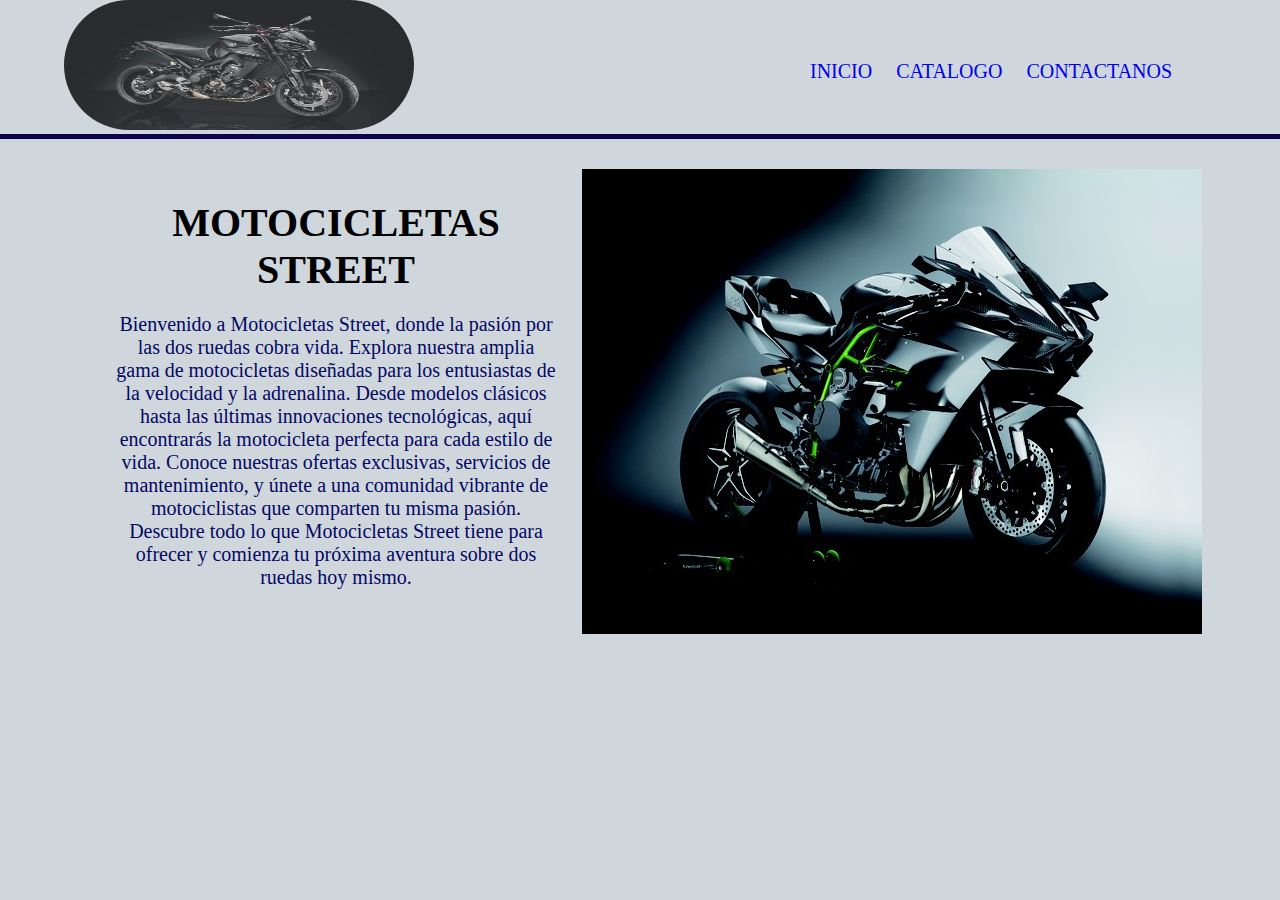
<file: makect/HTML/index.html>
<!DOCTYPE html>

<head>
    <title>Restaurante</title>
    <link rel="stylesheet" href="../CSS/style.css">
</head>

<body>
        <img class="logo-1" src="../IMG/MT09.jpeg" alt="#">
    </div>
    <header>
        <nav class="list">
            <ul class="liss">
                <li><a href="index.html">INICIO</a></li>
                <li><a href="catalogo.html">CATALOGO</a></li>
                <li><a href="contactanos.html">CONTACTANOS</a></li>
            </ul>
        </nav>
    </header>
    <main>
        <article>
            <section>
                <div class="fond"></div>
                <div conte></div>
                <div class="titulo1">
                    <div class="texto_1">
                        <h1>MOTOCICLETAS <br>
                             STREET</h1>
                        <p>Bienvenido a Motocicletas Street, donde la pasión por las dos ruedas cobra vida. Explora
                            nuestra amplia gama de motocicletas diseñadas para los entusiastas de la velocidad y la
                            adrenalina. Desde modelos clásicos hasta las últimas innovaciones tecnológicas, aquí
                            encontrarás la motocicleta perfecta para cada estilo de vida. Conoce nuestras ofertas
                            exclusivas, servicios de mantenimiento, y únete a una comunidad vibrante de motociclistas
                            que comparten tu misma pasión. Descubre todo lo que Motocicletas Street tiene para ofrecer y
                            comienza tu próxima aventura sobre dos ruedas hoy mismo.</p>
                    </div>
                    <div class="img-1">
                        <img src="../IMG/H2R.jpeg" alt="motocicleta">
                    </div>
                </div>
            </section>
        </article>
    </main>
</body>

</html>
</file>
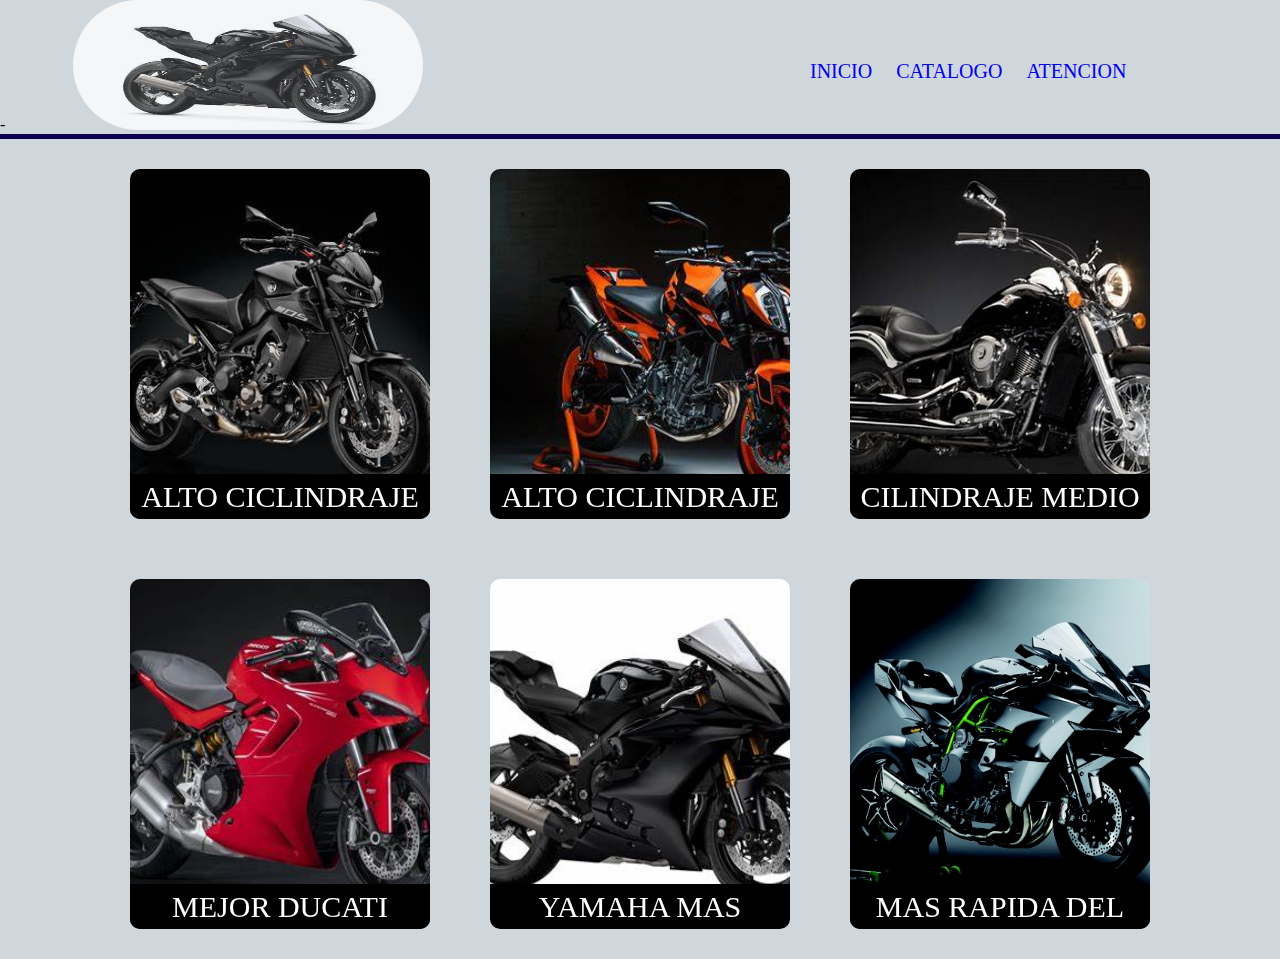
<file: makect/HTML/catalogo.html>
<!DOCTYPE html>

<head>
    <title>Restaurante</title>
    <link rel="stylesheet" href="../CSS/style.css">
</head>

<body>
    <div class="linea">-
        <img class="logo-1" src="../IMG/R1M.jpeg" alt="#">
    </div>
    <header>
        <nav class="list">
            <ul class="liss">
                <li><a href="index.html">INICIO</a></li>
                <LI><a href="catalogo.html">CATALOGO</a></li>
                <li><a href="contactanos.html">ATENCION</a></li>
            </ul>
        </nav>
    </header>
    <div class="tarjeta">
    <div class="card">
        <div class="face front">
            <img src="../IMG/MT09.jpeg" alt="">
            <h3>ALTO CICLINDRAJE</h3>
        </div>
        <div class="face back">
            <h3>MT-09</h3>
            <p>
                La Yamaha MT-09 es una motocicleta naked de 890 cc conocida por su potencia, agilidad y versatilidad,
                ideal tanto para principiantes como para motociclistas experimentados.
            </p>
            <div class="link">
                <a href="#">Compra ahora</a>
            </div>
        </div>
    </div>
    <div class="card">
        <div class="face front">
            <img src="../IMG/KTM.jpeg" alt="">
            <h3>ALTO CICLINDRAJE</h3>
        </div>
        <div class="face back">
            <h3>KTM</h3>
            <p>
                La KTM 1290 Super Duke R es una motocicleta naked de 1,301 cc conocida por su enorme potencia, precisión
                en el manejo y tecnología avanzada.
            </p>
            <div class="link">
                <a href="#">Compra ahora</a>
            </div>
        </div>
    </div>
    <div class="card">
        <div class="face front">
            <img src="../IMG/GN.jpeg" alt="">
            <h3>CILINDRAJE MEDIO</h3>
        </div>
        <div class="face back">
            <h3>GN</h3>
            <p>
                La Suzuki GN 125 es una motocicleta ligera y económica de 124 cc, ideal para principiantes y viajes
                urbanos gracias a su sencillez.
            </p>
            <div class="link">
                <a href="#">Compra ahora</a>
            </div>
        </div>
    </div>
    <div class="card">
        <div class="face front">
            <img src="../IMG/DUCATI.jpeg" alt="">
            <h3>MEJOR DUCATI</h3>
        </div>
        <div class="face back">
            <h3>DUCATI PANIGALE V4</h3>
            <p>
                La Ducati Panigale V4 es una motocicleta de 1,103 cc, famosa por su rendimiento impresionante y tecnología avanzada.
            </p>
            <div class="link">
                <a href="#">Compra ahora</a>
            </div>
        </div>
    </div>
    <div class="card">
        <div class="face front">
            <img src="../IMG/R1M.jpeg" alt="">
            <h3>YAMAHA MAS RAPIDA</h3>
        </div>
        <div class="face back">
            <h3>R1-M</h3>
            <p>
                La Yamaha YZF-R1M es una motocicleta deportiva, reconocida por su tecnología de carreras,
                rendimiento extremo y aerodinámica avanzada.
            </p>
            <div class="link">
                <a href="#">Compra ahora</a>
            </div>
        </div>
    </div>
    <div class="card">
        <div class="face front">
            <img src="../IMG/H2R.jpeg" alt="">
            <h3>MAS RAPIDA DEL MUNDO</h3>
        </div>
        <div class="face back">
            <h3>ZH2R</h3>
            <p>
                La Kawasaki Ninja H2R es una motocicleta hiperdeportiva con sobrealimentación, conocida por su
                potencia extrema y diseño aerodinámico.
            </p>
            <div class="link">
                <a href="#">Compra ahora</a>
            </div>
        </div>
    </div>
</div>
</body>

</html>
</file>
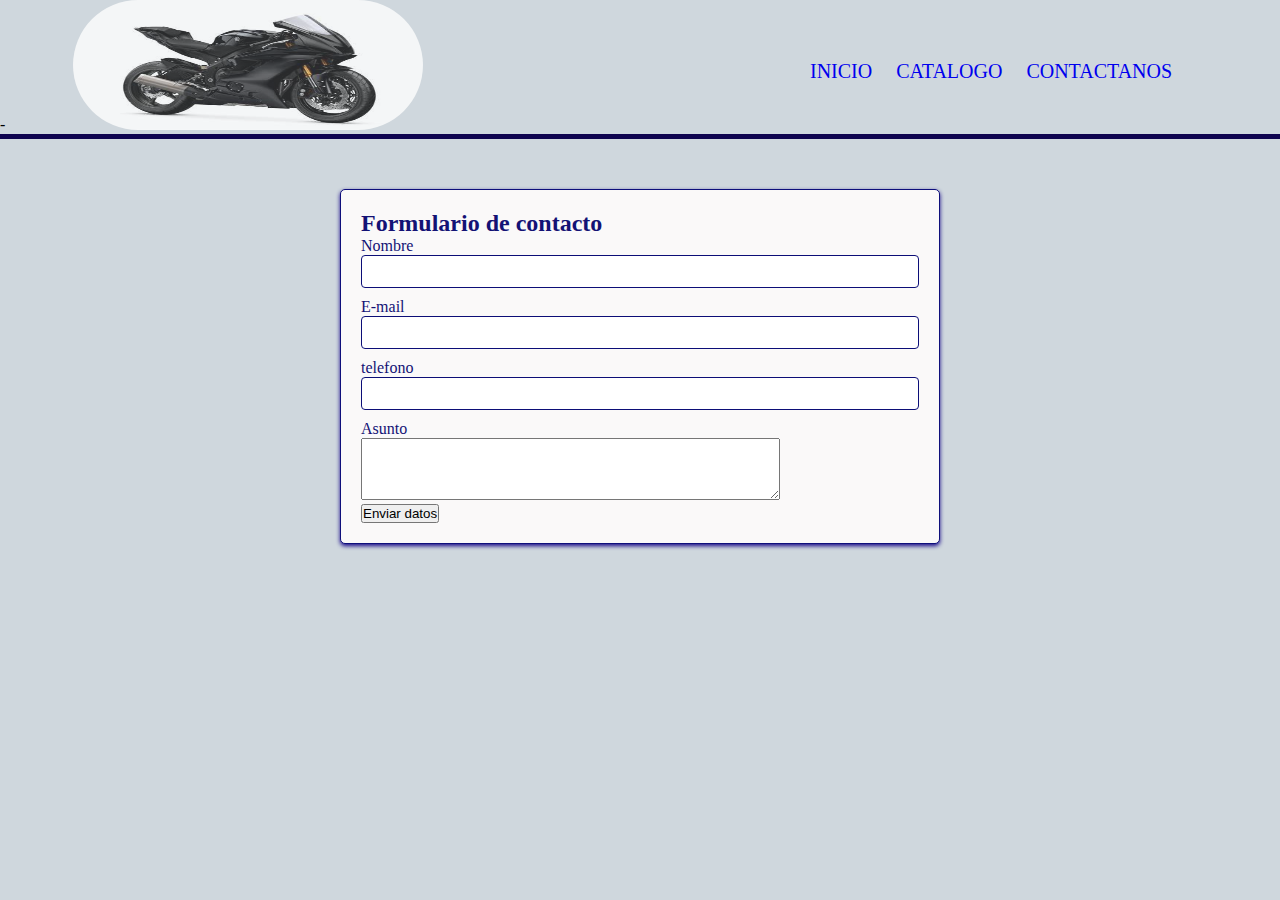
<file: makect/HTML/contactanos.html>
<!DOCTYPE html>

<head>
    <title>Restaurante</title>
    <link rel="stylesheet" href="../CSS/style.css">
</head>

<body>
    <div class="linea">-
        <img class="logo-1" src="../IMG/R1M.jpeg" alt="#">
    </div>
    <header>
        <nav class="list">
            <ul class="liss">
                <li><a href="index.html">INICIO</a></li>
                <LI><a href="catalogo.html">CATALOGO</a></li>
                <li><a href="contactanos.html">CONTACTANOS</a></li>
            </ul>
        </nav>
    </header>
    <a href="formulario-contacto"></a>
    <div id="formulario-contacto">
        <h2>Formulario de contacto</h2>
        <form action="info.html">
            <label for="nombre">Nombre</label>
            <input type="text" id="nombre" name="nombre" required>

            <label for="email">E-mail</label>
            <input type="email" id="email" name="email" required>

            <label for="numero">telefono</label>
            <input type="number" name="numero" id="numero" required>

            <label for="asunto">Asunto</label>
            <textarea name="mensaje" id="mensaje" name="mensaje" rows="4" cols="50"></textarea>
            <br>
            <button type="submit">Enviar datos</button>
        </form>
    </div>

</body>

</html>
</file>
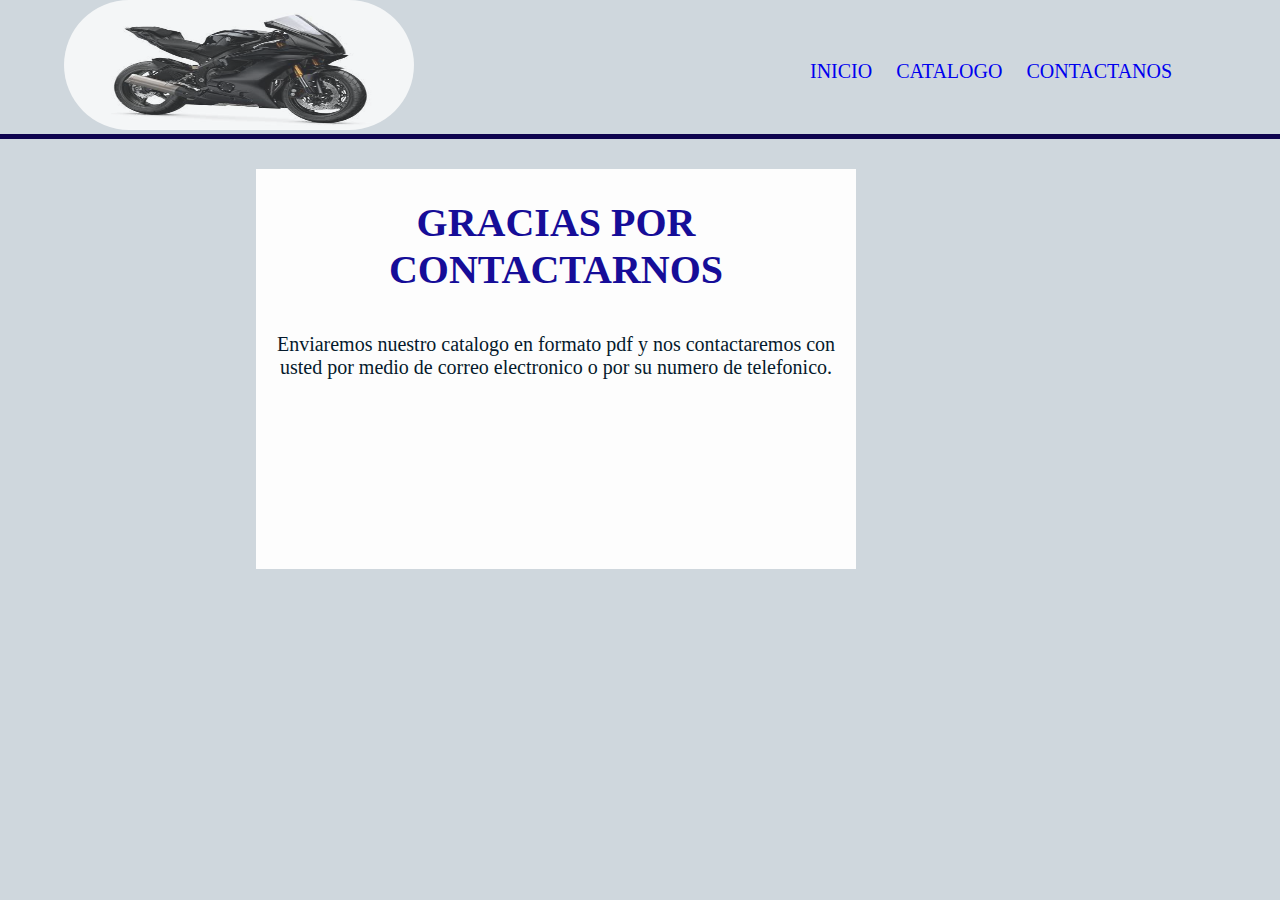
<file: makect/HTML/info.html>
<!DOCTYPE html>

<head>
    <title>Restaurante</title>
    <link rel="stylesheet" href="../CSS/style.css">
</head>

<body>
    <img class="logo-1" src="../IMG/R1M.jpeg" alt="#">
    </div>
    <header>
        <nav class="list">
            <ul class="liss">
                <li><a href="index.html">INICIO</a></li>
                <LI><a href="catalogo.html">CATALOGO</a></li>
                <li><a href="contactanos.html">CONTACTANOS</a></li>
            </ul>
        </nav>
    </header>
    <div class="cont">
        <h2 class="a">GRACIAS POR CONTACTARNOS</h2>
        <p class="e">Enviaremos nuestro catalogo en formato pdf y nos contactaremos con usted por medio de correo
            electronico o por su numero de telefonico.</p>
    </div>
</body>

</html>
</file>
<file: makect/CSS/style.css>
*{
    margin: 0;
    padding: 0;
    text-decoration: none;
    box-sizing: border-box;
}
body{
 background-color: rgb(207, 215, 221);
}
header{
    background-color: rgb(14, 3, 78);
    width: 100%;
    height: 5px;
    margin-top: 0;
}
.logo-1{
    width: 350px;
    height: 130px;
    margin-left: 5%;
    border-radius: 80px;
    opacity: 0.8;
}
li{
    display: inline;
    font-size: 20px;
    padding-inline: 10px;
    color: #f3f0ee;
}
ul{
    position: absolute;
    top: 60px;
    left: 800px;
}
.liss a:hover{
    color: #0101fa;
}
.titulo1{
    text-align: center;
    display: flex;
    align-items: center;
    justify-content: flex-start;
    margin-bottom: 60px;
    margin-left: 100px;
}
.texto_1{
    margin-right: 10px;
    color: rgb(5, 7, 99);
    position: relative;
    max-width: 40%;
    padding: 15px;
    font-size: 20px;
}
.texto_1 h1{
    color: #000000;
    white-space: nowrap;
    margin: 10px 0 20px 0;
    font-size: 40px;
}
.img-1{
    max-width: 80px;
    height: auto;
    margin-top: 30px;
    margin-left: 0;
}
#formulario-contacto{
    max-width: 600px;
    margin: 50px auto;
    padding: 20px;
    background-color:#faf9f9;
    border: 1px solid #0e0f7b;
    border-radius: 5px;
    box-shadow: 0 2px 4px #170889;
}
#formulario-contacto, label{
    color:#131275;
}
label, input{
    display: block;
    width: 100%;
}
input{
    margin-bottom: 10px;
    padding: 8px;
    border: 1px solid #0c0e77;
    border-radius: 4px;
}
input[type="submit"]{
    background-color: #28a745;
    color: rgb(18, 36, 127);
    border: none;
    padding: 10px 20px;
    cursor: pointer;
    transition: backgraund-color 0.3s;
}
input[type="submit"]:hover{
    background-color: #192082;
}
.cont{
    background-color: #fdfdfd;
    margin: 30px;
    width: 600px;
    height: 400px;
    margin-left: 20%;
    
}
.cont .a{
    text-align: center;
    font-size: 40px;
    color: #160d98;
    padding: 30px;
}
.cont .e{
    text-align: center;
    padding-top: 10px;
    font-size: 20px;
    color: rgb(5, 26, 44);
    
}
.tarjeta{
    display: flex;
    align-items: center;
    justify-content: center;
    flex-wrap: wrap;
}
.card{
    position: relative;
    width: 300px;
    height: 350px;
    margin: 30px;
}
.card .face{
    position: absolute;
    width: 100%;
    height: 100%;
    backface-visibility: hidden;
    border-radius: 10px;
    overflow: hidden;
    transition: 0.5s;
}
.card .front{
    transform: perspective(600px) rotateY(0deg);
}
.card .front img{
    position: absolute;
    width: 100%;
    height: 100%;
    object-fit: cover;
}
.card .front h3{
    position: absolute;
    bottom: 0;
    width: 100%;
    height: 45px;
    line-height: 45px;
    color: white;
    background: black;
    text-align: center;
    font-size: 30px;
    font-weight: 100;
}
.card .back{
    transform: perspective(600px) rotateY(180deg);
    background:#101010;
    padding: 15px;
    color: rgb(255, 255, 255);
    display: flex;
    flex-direction: column;
    justify-content: space-between;
    text-align: center;
    box-shadow: 0 5px 10px black;
}
.card .back .link{
    border-top: solid 1px rgb(0, 0, 0);
    height: 50px;
    line-height: 60px;
}
.card .back .link a{
    color: rgb(255, 255, 255);
    padding: 10px;
    background-color: rgb(44, 22, 125);
    border-radius: 20px;
    font-size: 25px;
}
.card .back h3{
    font-size: 30px;
    margin-top: 20px;
    letter-spacing: 2px;
    padding: 5px;
    color: white;
    background-color: rgb(22, 25, 123);
    border-radius: 0 20px 0 20px;
}
.card .back p{
    font-size: 25px;
    letter-spacing: 1px;
    margin: 2px;
}
.card:hover .front{
    transform: perspective(600px) rotateY(180deg);
}
.card:hover .back{
    transform: perspective(600px) rotateY(360deg);
}
</file>
